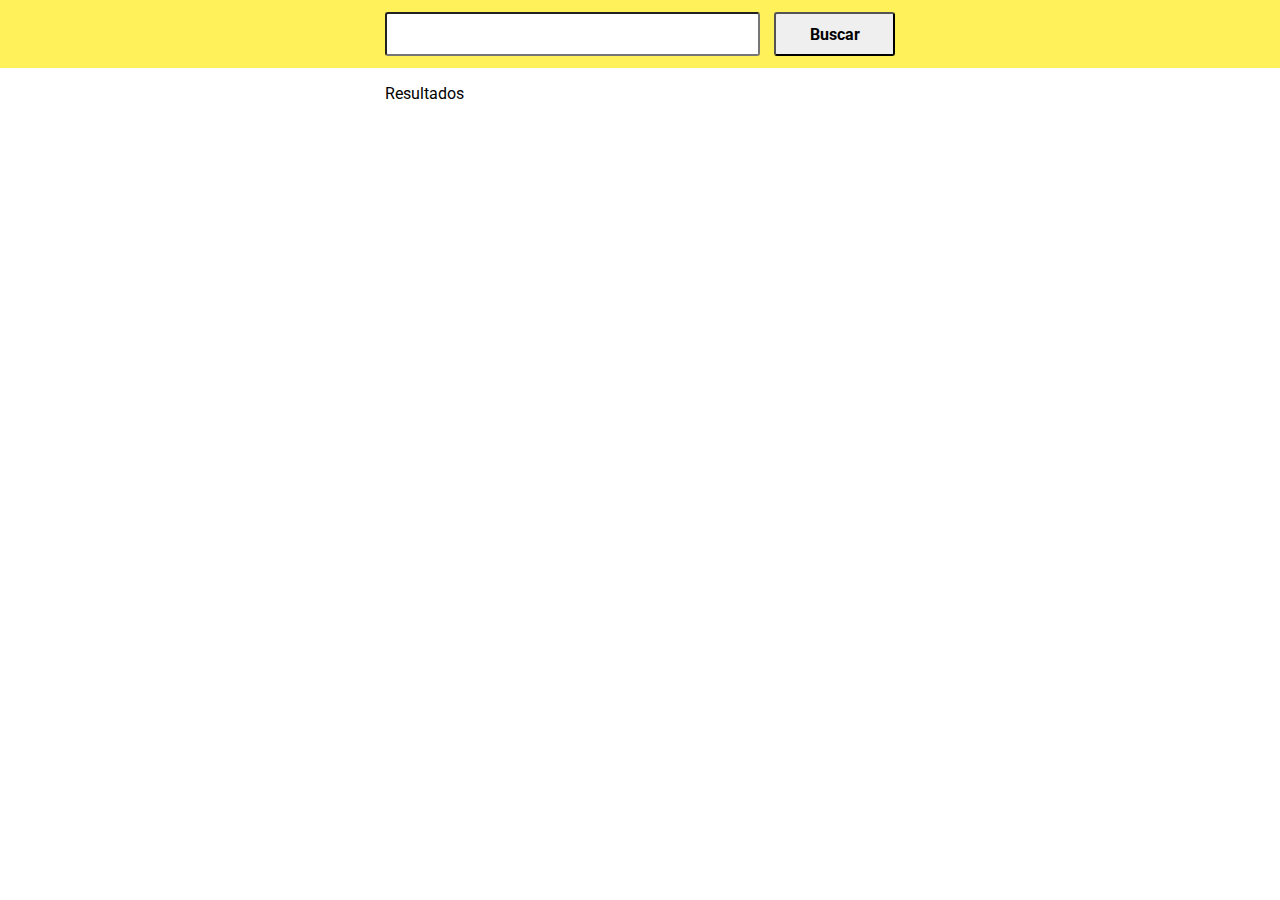
<file: index.html>
<!DOCTYPE html>
<html lang="en">
  <head>
    <meta charset="UTF-8" />
    <meta name="viewport" content="width=device-width, initial-scale=1.0" />
    <title>Document</title>
    <link rel="preconnect" href="https://fonts.googleapis.com" />
    <link rel="preconnect" href="https://fonts.gstatic.com" crossorigin />
    <link
      href="https://fonts.googleapis.com/css2?family=Open+Sans:ital,wght@0,300..800;1,300..800&family=Outfit:wght@100..900&family=Poppins:wght@400;500&family=Roboto:wght@400;700&display=swap"
      rel="stylesheet"
    />
    <link rel="stylesheet" href="./index.css" />
    <script defer src="index.js"></script>
  </head>
  <body>
    <header>
      <form class="form" action="">
        <input class="form-search" type="search" name="buscar" />
        <button class="form-btn" type="submit">Buscar</button>
      </form>
    </header>
    <main>
      <section class="container-main">
        <p class="resultados">Resultados</p>
      </section>
    </main>
    <template>
      <article class="art">
        <img class="art-img" src="" alt="" />
        <div class="art-data">
          <h5 class="art-data-title"></h5>
          <p class="art-data-state"></p>
          <p class="art-data-ventas"></p>
        </div>
        <p class="art-data-price"></p>
      </article>
    </template>
  </body>
</html>
</file>
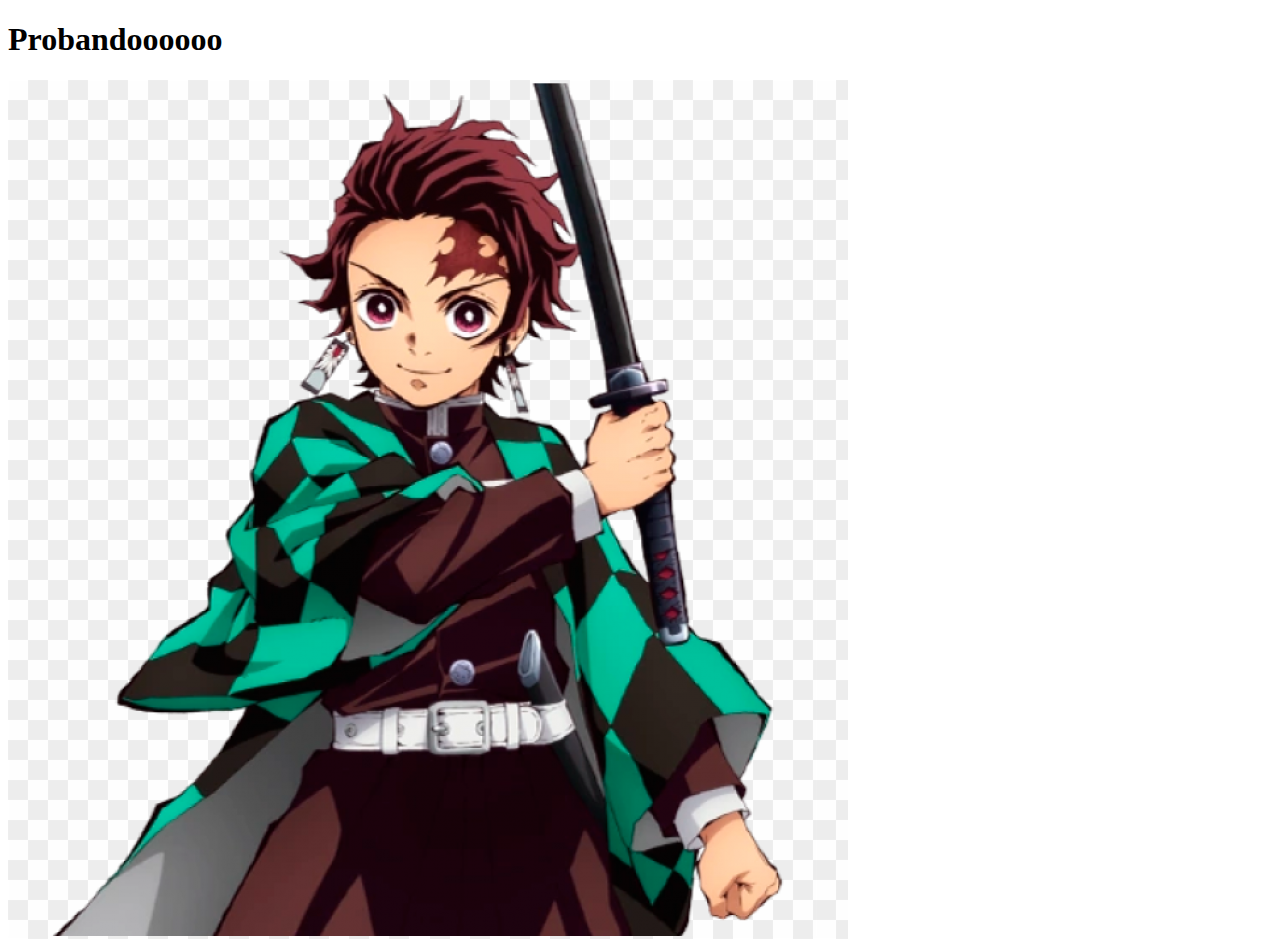
<file: otro.html>
<!DOCTYPE html>
<html lang="en">
  <head>
    <meta charset="UTF-8" />
    <meta name="viewport" content="width=device-width, initial-scale=1.0" />
    <title>Document</title>
  </head>
  <body>
    <h1>Probandoooooo</h1>
    <img src="./tanjiro.png" alt="" />
  </body>
</html>
</file>
<file: index.css>
*,
*::after,
*::before {
  box-sizing: border-box;
}
body {
  margin: 0;
  padding: 0;
  font-family: "Roboto", sans-serif;
}

header {
  background-color: #fff159;
}
.form {
  max-width: 510px;
  height: 68px;
  background-color: #fff159;
  display: flex;
  flex-direction: row;
  align-items: center;
  margin-left: auto;
  margin-right: auto;
  justify-content: space-between;
  gap: 14px;
}

.form-search {
  height: 44px;
  flex-grow: 1;
  border-radius: 3px;
  font-family: "Roboto", sans-serif;
  font-size: 16px;
}
.form-btn {
  border-radius: 3px;
  width: 121px;
  height: 44px;
  font-family: "Roboto", sans-serif;
  font-weight: 700;
  font-size: 16px;
}
/* main */
main {
}
.container-main {
  max-width: 510px;
  margin-left: auto;
  margin-right: auto;
}
.resultados {
}
.art {
  width: 100%;
  height: 130px;
  border: solid 1px black;
  border-radius: 4px;
  display: flex;
  gap: 10px;
  margin-bottom: 15px;
  gap: 5px;
  margin-left: auto;
  margin-right: auto;
}
@media (max-width: 400px) {
  .art {
    flex-direction: column;
    max-width: 190px;
    height: fit-content;
    align-items: center;
    padding: 0 30px;
  }
  .form {
    display: flex;
    flex-direction: column;
  }
  .form-btn {
    display: block;
    width: 70%;
    margin-bottom: 20px;
  }
  .form-search {
    flex-grow: 0;
    width: 70%;
  }
}
.art-data {
  flex-grow: 1;
  display: flex;
  flex-direction: column;
  gap: 4px;
}
.art-data > * {
  margin: 0;
}
.art-img {
  width: 128px;
  height: 100%;
  border-radius: 4px;
  object-fit: cover;
}
.art-data-title {
  margin-top: 16px;
}
.art-data-state {
  flex-grow: 1;
}
.art-data-ventas {
}
.art-data-price {
  color: #5791a4;
  padding-right: 10px;
}
</file>
